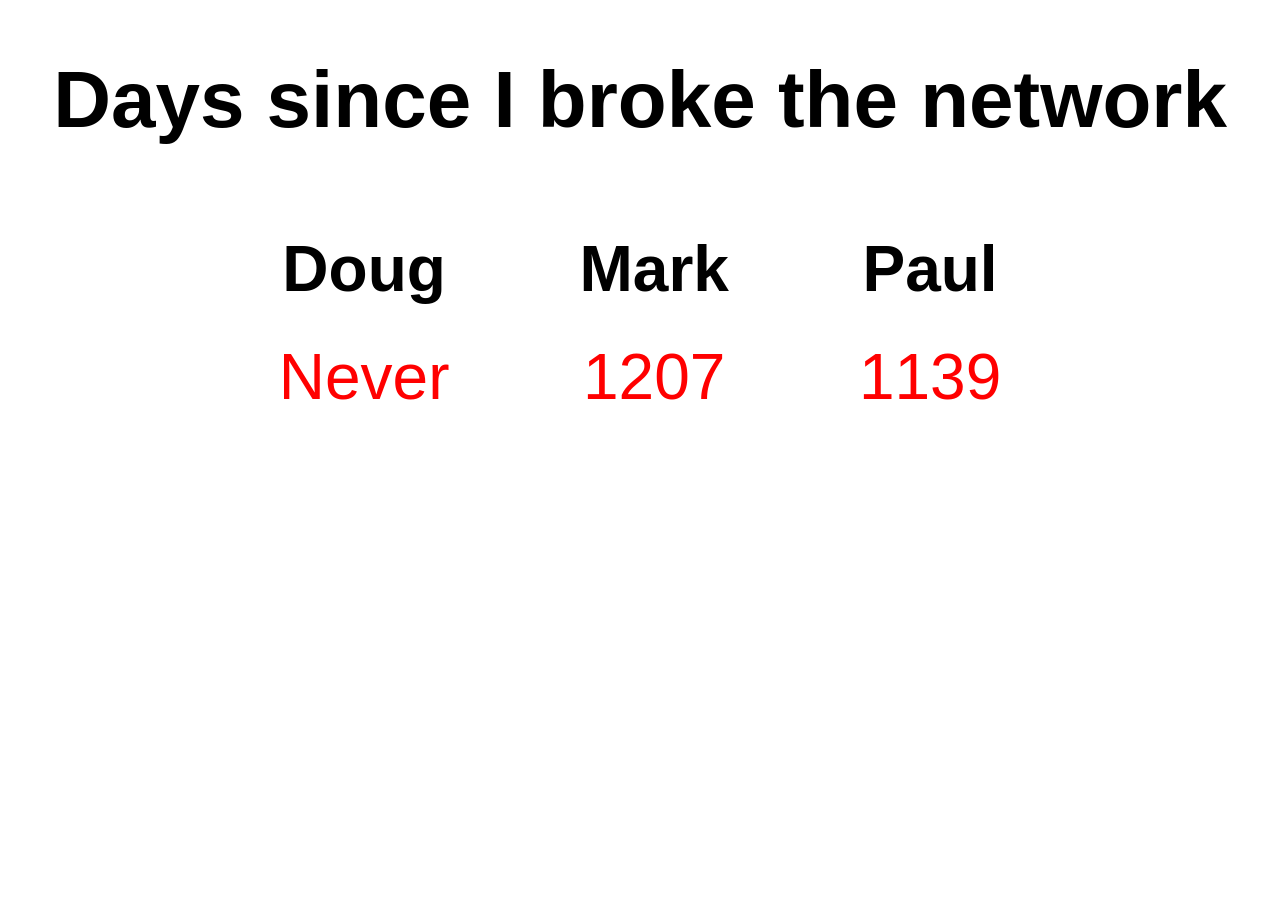
<file: index.html>
<!DOCTYPE html>
<html lang="en">
<head>
<title>Network Outage Counter</title>
<meta charset="utf-8">
<link rel="stylesheet" href="style.css">
</head>

<script>
	// Date of last breakage
	var pLastDate = new Date("october 23, 2023 00:00:00").getTime();
	var mLastDate = new Date("august 16, 2023 00:00:00").getTime();
	//var rLastDate = new Date("january 16, 2024 00:00:00").getTime();
	
var x = setInterval(function()
{
	// Get today's date and time
	var now = new Date().getTime();
    
	// Find the difference between now and the count down date
	var pTime = now - pLastDate;
	var mTime = now - mLastDate;
	//var rTime = now - rLastDate;
    
	// Time calculations for days, hours, minutes and seconds
	var pDays = Math.floor(pTime / (1000 * 60 * 60 * 24));
	var mDays = Math.floor(mTime / (1000 * 60 * 60 * 24));
	//var rDays = Math.floor(rTime / (1000 * 60 * 60 * 24));
    
	// Display the result in the element with id="demo"
	document.getElementById("Paul").innerHTML = pDays;
	document.getElementById("Mark").innerHTML = mDays;
	//document.getElementById("Ryan").innerHTML = rDays;
    
}, 1000);
</script>

<body>

<h1>Days since I broke the network</h1>

<table>
<tr>
	<th>Doug</th>
	<th>Mark</th>
	<th>Paul</th>
</tr>
	
<tr>
	<td id="Doug">Never</td>
	<td id="Mark"></td>
	<td id="Paul"></td>
</tr>
</table>

</body>
</html>
</file>
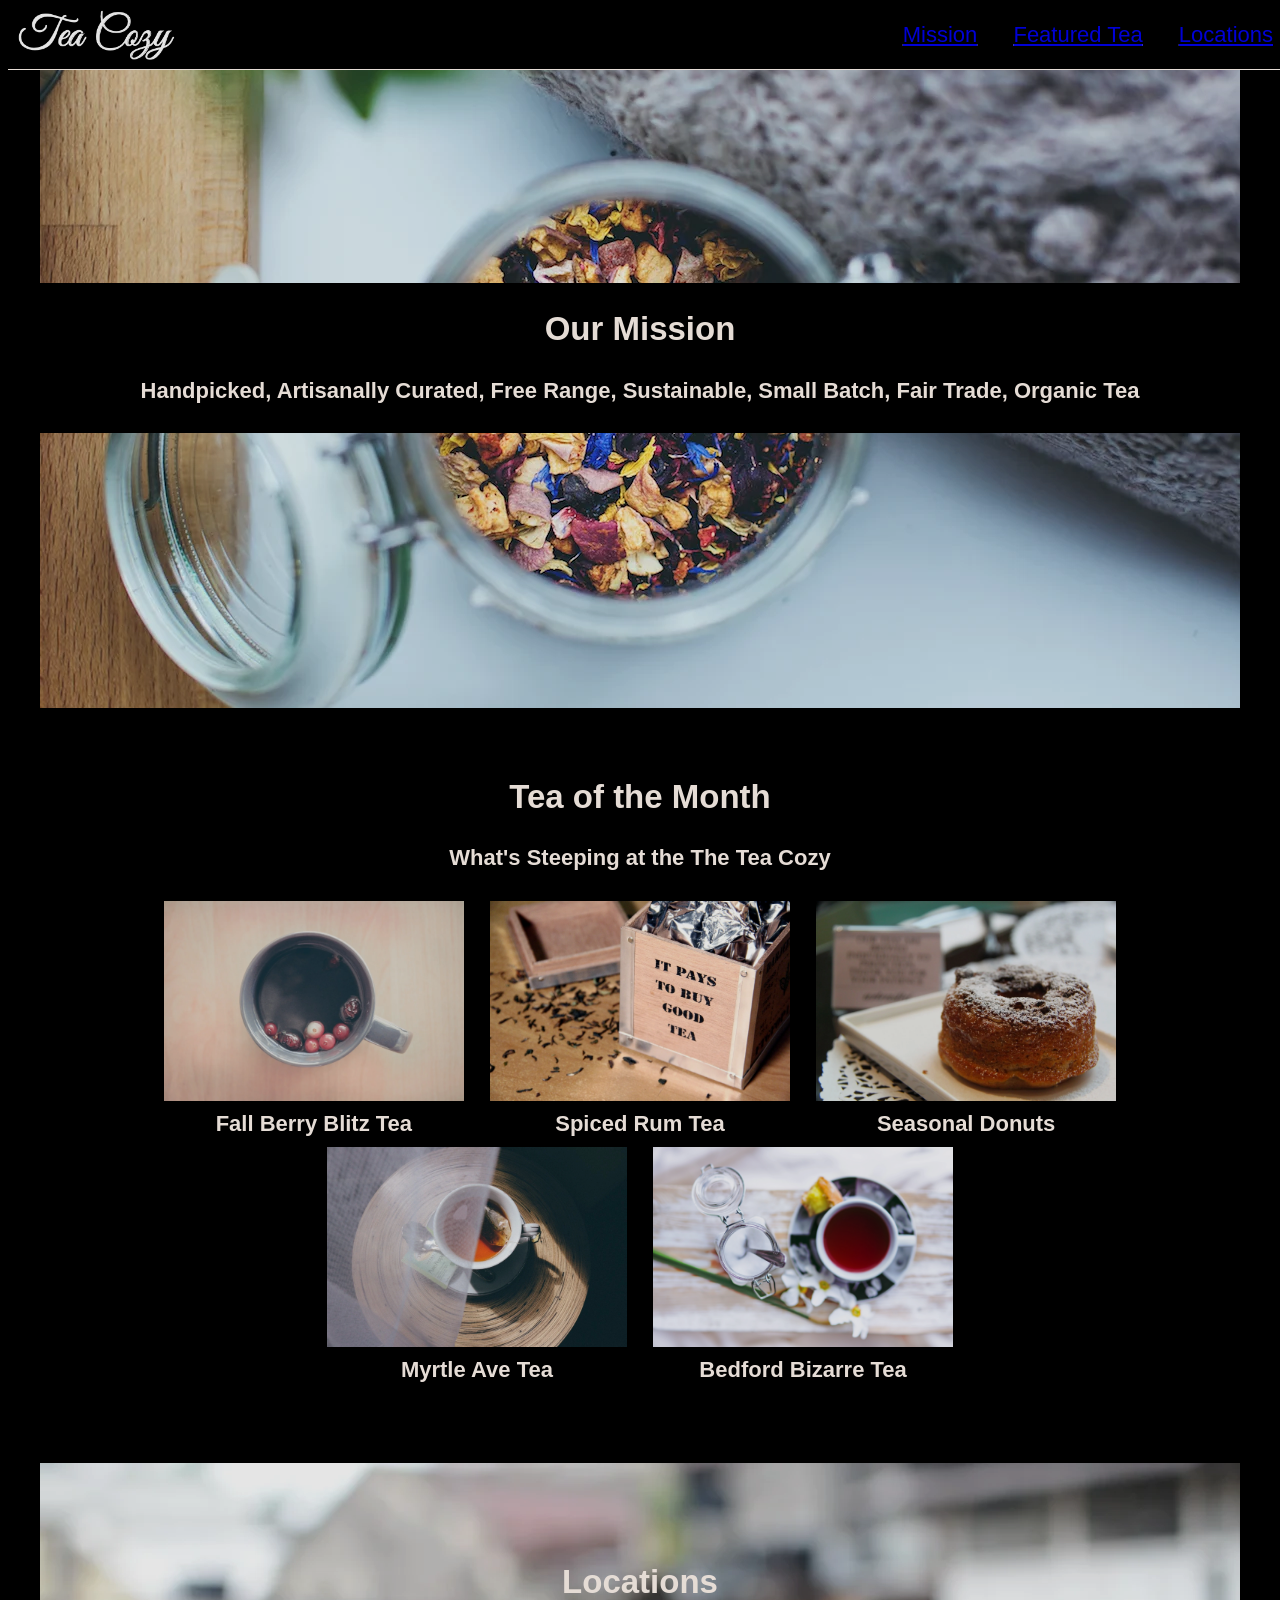
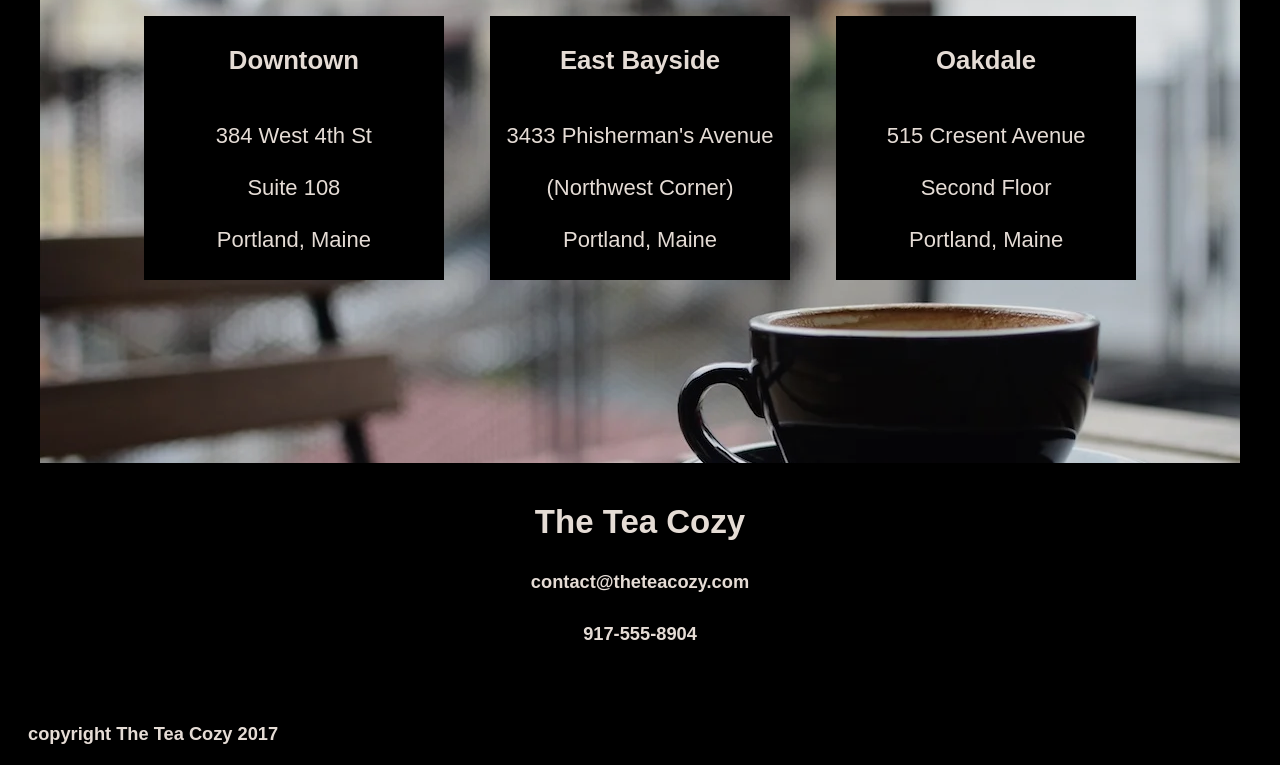
<file: Tea Cozy Project/index.html>
<!DOCTYPE html>
<html>
<head>
  <title></title>
  <link href="./style.css" type="text/css" rel="stylesheet">
</head>
<body>

    <nav>
        <img id="logo" src="./Resources/img-tea-cozy-logo.webp" alt="Tea Cozy Logo">
        <ul>
            <li><a href="#mission">Mission</a></li>
            <li><a href="#featured">Featured Tea</a></li>
            <li><a href="#locations">Locations</a></li>
        </ul>
    </nav>

    <div id="mission">
        <div id="mission-text">
            <h2>Our Mission</h2>
            <h4>Handpicked, Artisanally Curated, Free Range, Sustainable, Small Batch, Fair Trade, Organic Tea</h4>
        </div>
    </div>

    <div id="featured">
        <h2>Tea of the Month</h2>
        <h4>What's Steeping at the The Tea Cozy</h4>
        <div>
            <div class="totm">
                <img src="./Resources/img-berryblitz.webp" alt="Fall Berry Blitz Tea">
                <h4>Fall Berry Blitz Tea</h4>
            </div>
            <div class="totm">
                <img src="./Resources/img-spiced-rum.webp" alt="Spiced Rum Tea">
                <h4>Spiced Rum Tea</h4>
            </div>
            <div class="totm">
                <img src="./Resources/img-donut.webp" alt="Seasonal Donuts">
                <h4>Seasonal Donuts</h4>
            </div>
            <div class="totm">
                <img src="./Resources/img-myrtle-ave.webp" alt="Myrtle Ave Tea">
                <h4>Myrtle Ave Tea</h4>
            </div>
            <div class="totm">
                <img src="./Resources/img-bedford-bizarre.webp" alt="Bedford Bizarre Tea">
                <h4>Bedford Bizarre Tea</h4>
            </div>
        </div>
    </div>

    <div id="locations">
        <h2>Locations</h2>
        
        <div class="locs">
            <h3>Downtown</h3>
            <p>384 West 4th St<br><br>
            Suite 108<br><br>
            Portland, Maine</p>
        </div>
        <div class="locs">
            <h3>East Bayside</h3>
            <p>3433 Phisherman's Avenue<br><br>
            (Northwest Corner)<br><br>
            Portland, Maine</p>
        </div>
        <div class="locs">
            <h3>Oakdale</h3>
            <p>515 Cresent Avenue<br><br>
            Second Floor<br><br>
            Portland, Maine</p>
        </div>
    </div>

    

    <div id="footer">
        <h2>The Tea Cozy</h2>
        <h5>contact@theteacozy.com</h5>
        <h5>917-555-8904</h5>
    </div>

    <h5 id="copyright">copyright The Tea Cozy 2017</h5>

</body>
</html>
</file>
<file: style.css>
body {
	text-align: center;
	font-family: Helvetica;
}

h1 {
	font-size: 5rem;
}

table {
	margin: auto;
	font-size: 4rem;
	border-spacing: 8rem 2rem;
}

td {
	color: red;
}

.note {
	font-size: 1em;
	padding: 0px;
	Margin: 0px;
}
</file>
<file: Tea Cozy Project/style.css>
body {
    font-family: Helvetica;
    font-size: 22px;
    color: seashell;
    background-color: black;
    opacity: 0.9;
    text-align: center;
}

nav {
    height: 69px;
    border-bottom: 1px solid seashell;
    position: fixed;
    top: 0;
    width: 100%;
    background-color: black;
    z-index: 1;
}
nav ul li {
    text-decoration: underline;
    display: inline;
    margin: 0px 15px;
}
nav ul {
    float: right;
}
#logo {
    height: 50px;
    margin: 10px;
    float: left;
}

#mission {
    background-image: url("./Resources/img-mission-background.webp");
    height: 700px;
    max-width: 1200px;
    position: relative;
    margin: auto;
    display: flex;
    align-items: center;
}
#mission-text {
    background-color: black;
    width: 100%;
}

#featured {
    margin: 70px auto;
    display: block;
    width: 1200px;
}
.totm {
    display: inline-flex;
    flex-wrap: wrap;
    justify-content: center;
    flex-direction: column;
}
.totm img {
    height: 200px;
    width: 300px;
    padding: 0 10px;
}
.totm h4 {
    margin: 10px auto;
}

#locations {
    background-image: url('./Resources/img-locations-background.webp');
    height:500px;
    max-width: 1200px;
    margin: 40px auto;
    align-items:center;
    padding-top: 100px;
}
#locations h2 {
    padding:0px;
    margin: 0;
}
.locs {
    width:300px;
    background-color: black;
    margin: 15px 20px;
    padding: 5px 0px;
    display:inline-flex;
    flex-direction:column;
}

#footer {
    height: 200px;
}

#copyright {
    float: left;
    margin: 20px;
}
</file>
